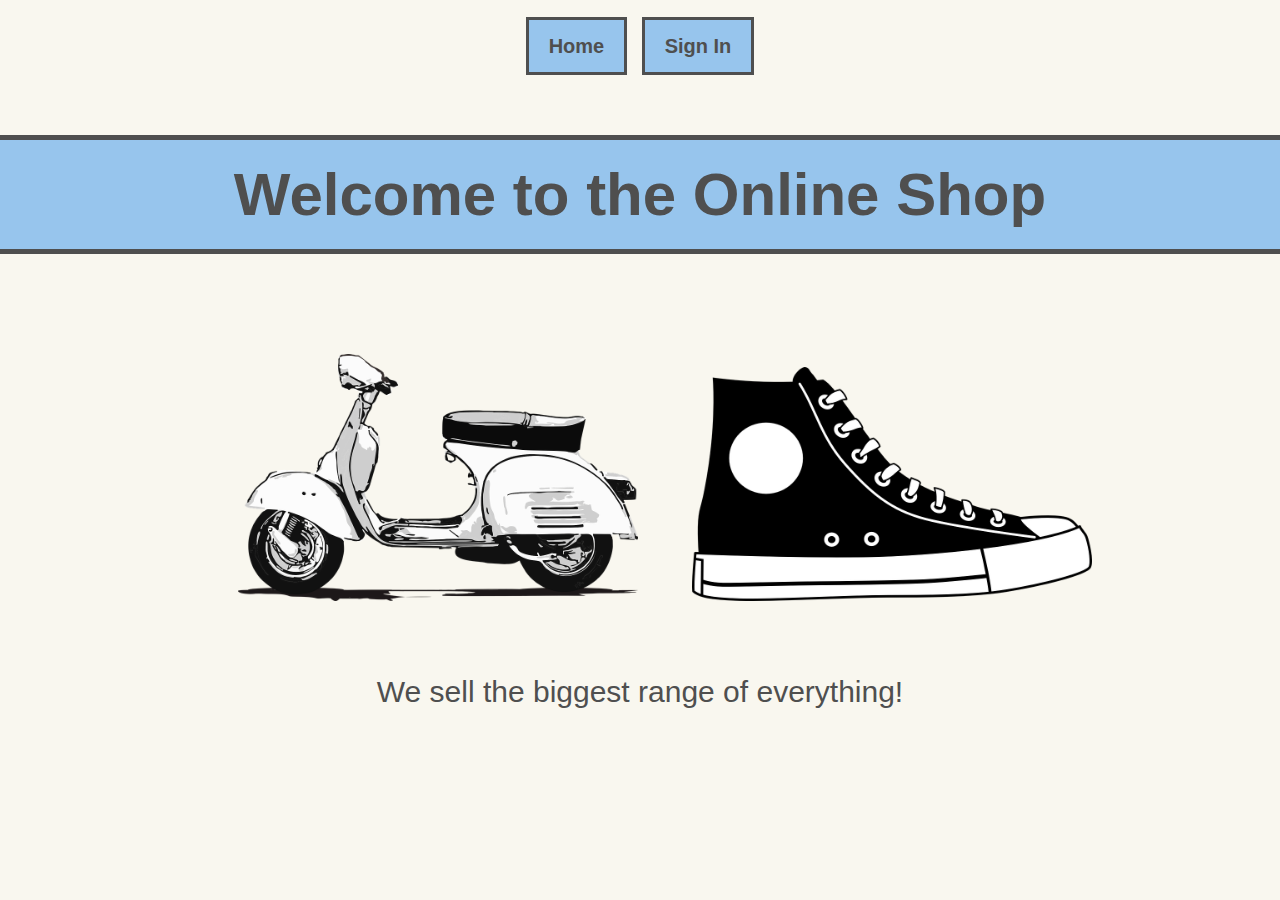
<file: public/index.html>
<!DOCTYPE html>
<!--
To change this license header, choose License Headers in Project Properties.
To change this template file, choose Tools | Templates
and open the template in the editor.
-->
<html ng-app="ShoppingApp">
    <head>
        <title>Home</title>
        <meta charset="UTF-8">
        <meta name="viewport" content="width=device-width, initial-scale=1.0">
        <link rel="stylesheet" type="text/css" href="css/style.css">
        <script src="js/angular.min.js"></script>
        <script src="js/angular-resource.min.js"></script>
        <script src="js/ngStorage.min.js"></script>
        <script src="js/shopping.js"></script>
    </head>
    <body>
        <div ng-include="'menu.html'" ></div>
        <h2>Welcome to the Online Shop</h2>
        <img src="images/scooter.png" alt="scooter">
        <img src="images/shoe.png" alt="shoe">
        <p>We sell the biggest range of everything!</p>
    </body>
</html>
</file>
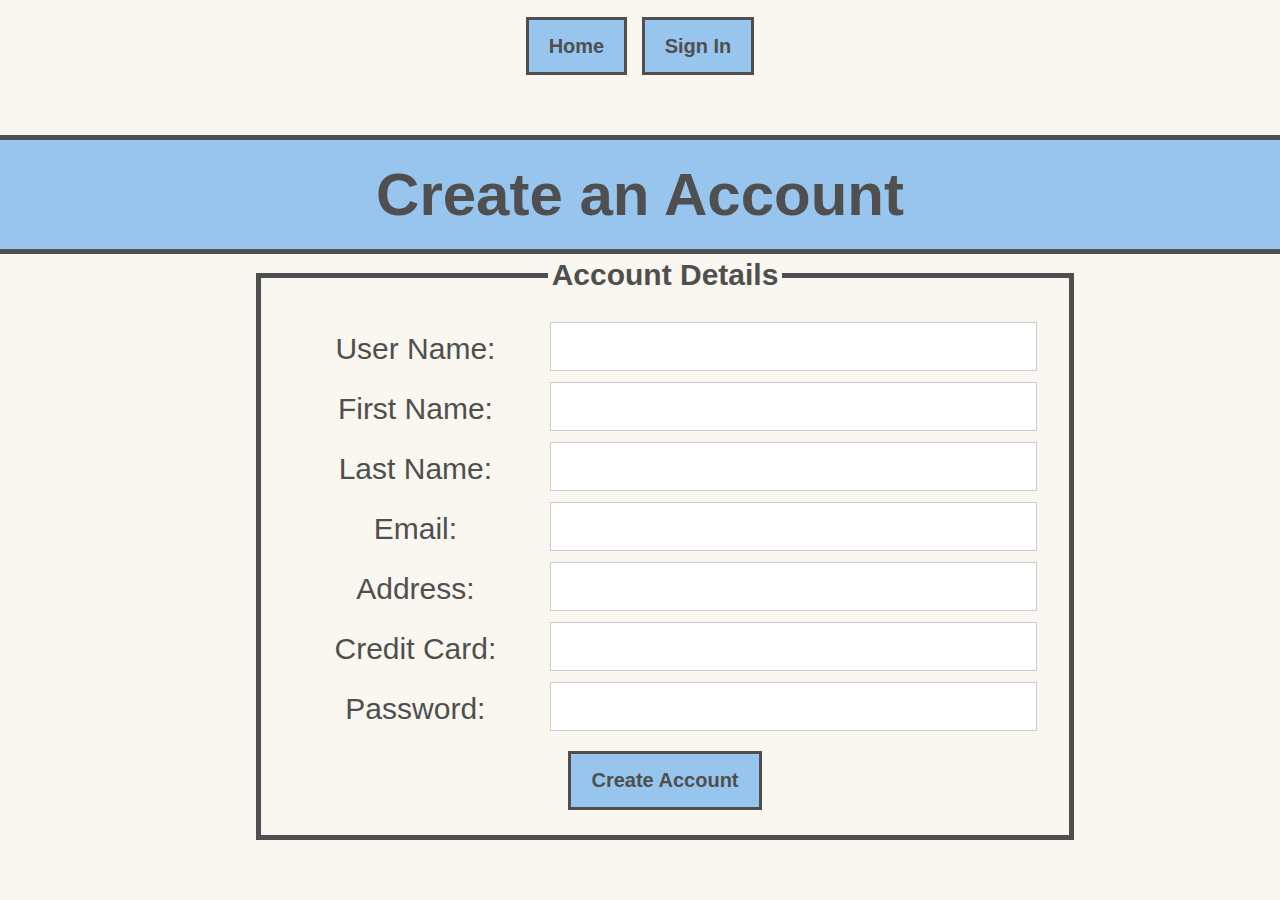
<file: public/createAccount.html>
<!DOCTYPE html>
<!--
To change this license header, choose License Headers in Project Properties.
To change this template file, choose Tools | Templates
and open the template in the editor.
-->
<html ng-app="ShoppingApp">
    <head>
        <title>Create Account</title>
        <meta charset="UTF-8">
        <meta name="viewport" content="width=device-width, initial-scale=1.0">
        <link rel="stylesheet" type="text/css" href="css/style.css">
        <script src="js/angular.min.js"></script>
        <script src="js/angular-resource.min.js"></script>
        <script src="js/ngStorage.min.js"></script>
        <script src="js/shopping.js"></script>
    </head>
    <body>
        <div ng-include="'menu.html'" ></div>
        <h2>Create an Account</h2>
        <form ng-controller="CustomerController as custCtrl" ng-submit="custCtrl.registerCustomer(customer)">
            <fieldset>
                <legend> Account Details </legend><div class="row">
        <div class="col-25">
          <label for="username">User Name:</label>
        </div>
        <div class="col-50">
          <input type="text" name="username" id="username"  ng-model="customer.username" required>
        </div>
      </div>
      <div class="row">
        <div class="col-25">
          <label for="firstname">First Name:</label>
        </div>
        <div class="col-50">
          <input type="text" name="firstname" id="firstname" ng-model="customer.firstname" required>
        </div>
      </div>
      <div class="row">
        <div class="col-25">
          <label for="surname">Last Name:</label>
        </div>
        <div class="col-50">
          <input type="text" name="surname" id="surname" ng-model="customer.surname" required>
        </div>
      </div>
      <div class="row">
        <div class="col-25">
          <label for="email">Email:</label>
        </div>
        <div class="col-50">
          <input type="email" name="email" id="email" ng-model="customer.email" required>
        </div>
      </div>
      <div class="row">
        <div class="col-25">
          <label for="address">Address:</label>
        </div>
        <div class="col-50">
          <input type="text" name="address" id="address" ng-model="customer.shippingAddress" required>
        </div>
      </div>
      <div class="row">
        <div class="col-25">
          <label for="credit">Credit Card:</label>
        </div>
        <div class="col-50">
          <input type="text" name="credit" id="credit" ng-model="customer.creditCardDetails" required>
        </div>
      </div>
      <div class="row">
        <div class="col-25">
          <label for="password">Password:</label>
        </div>
        <div class="col-50">
          <input type="password" name="password" id="password" ng-model="customer.password" required>
        </div>
      </div>
                <button class="nav" type="submit">Create Account</button>
            </fieldset>
        </form>
    </body>
</html>
</file>
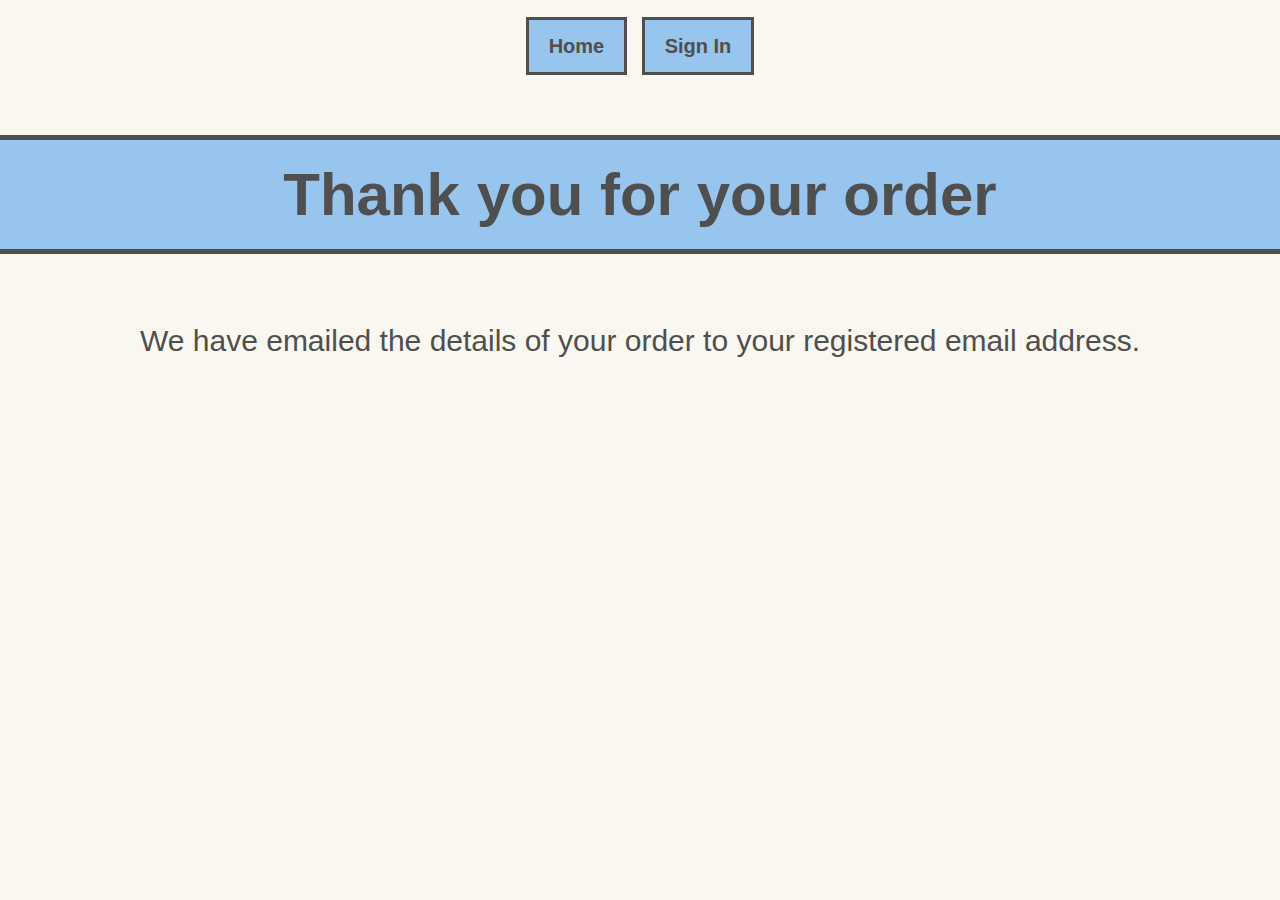
<file: public/orderComplete.html>
<!DOCTYPE html>
<!--
To change this license header, choose License Headers in Project Properties.
To change this template file, choose Tools | Templates
and open the template in the editor.
-->
<html ng-app="ShoppingApp">
    <head>
        <title>Home</title>
        <meta charset="UTF-8">
        <meta name="viewport" content="width=device-width, initial-scale=1.0">
        <link rel="stylesheet" type="text/css" href="css/style.css">
        <script src="js/angular.min.js"></script>
        <script src="js/angular-resource.min.js"></script>
        <script src="js/ngStorage.min.js"></script>
        <script src="js/shopping.js"></script>
    </head>
    <body>
        <div ng-include="'menu.html'" ></div>
        <h2>Thank you for your order</h2>
        <p>We have emailed the details of your order to your registered email address.</p>
    </body>
</html>
</file>
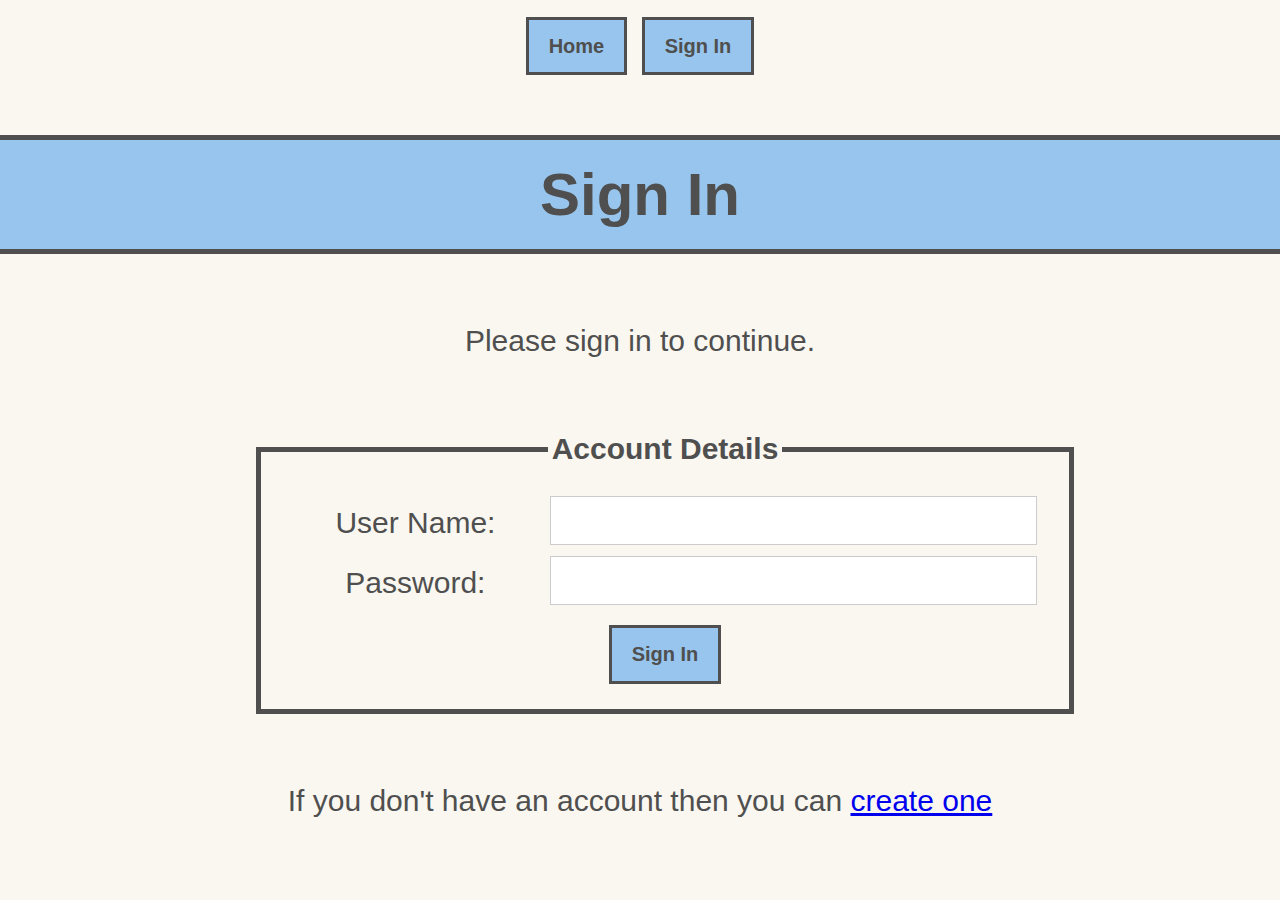
<file: public/signin.html>
<!DOCTYPE html>
<!--
To change this license header, choose License Headers in Project Properties.
To change this template file, choose Tools | Templates
and open the template in the editor.
-->
<html ng-app="ShoppingApp">
    <head>
        <title>Sign In</title>
        <meta charset="UTF-8">
        <meta name="viewport" content="width=device-width, initial-scale=1.0">
        <link rel="stylesheet" type="text/css" href="css/style.css">
        <script src="js/angular.min.js"></script>
        <script src="js/angular-resource.min.js"></script>
        <script src="js/ngStorage.min.js"></script>
        <script src="js/shopping.js"></script>
    </head>
    <body ng-controller="CustomerController as custCtrl" >
        <div ng-include="'menu.html'" ></div>
        <h2>Sign In</h2>
        <p>{{custCtrl.signInMessage}}</p>
        <form ng-submit="custCtrl.signIn(username, password)">
          <fieldset>
            <legend> Account Details </legend>

            <div class="row">
              <div class="col-25">
                <label for="username">User Name:</label>
              </div>
              <div class="col-75">
                <input type="text" name="username" id="username" ng-model="username" required>
              </div>
            </div>

            <div class="row">
              <div class="col-25">
                <label for="psw">Password:</label>
              </div>
              <div class="col-75">
                <input type="password" name="psw" id="psw" ng-model="password" required>
              </div>
            </div>

            <button class="nav" type="submit">Sign In</button>
          </fieldset>
        </form>
        <p>If you don't have an account then you can <a href="createAccount.html">create one</a></p>
    </body>
</html>
</file>
<file: public/css/style.css>
/* A style sheet for "A Guide to High Quality Web Development" website */
/* Created by Talitha van Lith, Apr 2017 */
/* margin/padding: top right bottom left;*/


html{
    background-color: #f9f7ef;
    color: #4f4f4f;
    padding: 0px;
    margin: 0;
}

/* Specifications of website background*/
body{
    background-color: inherit;
    color: inherit;
    font-family: Chalkboard, ariel, sans-serif;
    text-align:center;
    min-height: 400px;
    width: 100%;
    padding: 0;
    margin: 0;
}

section{
    padding: 60px 60px 30px 60px;
}

/* Page header specifications */
header{
    background-color: #a8cbe5;
    width: 100%;
    height: 100px;
    position: fixed;
    top: 0px;
    margin: 0px;
    padding: 0px 0 0 0;
    color: inherit;
}

h1{
    color: #f8f8f8;
    background-color: inherit;
    font-family: Chalkboard, ariel, sans-serif;
    font-size: 65px;
    float: left;
    margin: 0px;
    padding: 20px 0px 0 0px;
}

#header1{
    padding: 20px 0px 0px 33%;
}
.header_image{
    color: inherit;
    background-color: inherit;
    float: left;
    padding: 13px 35px 0 20px;
    margin: 0px;
}
/* Page header finishes */

/* navigation */
#menu {
    margin: 0;
    padding-top: 35px;
    background-color: inherit;
    color: #f8f8f8;
    width: 100%;
    height: 0px;
}

.nav {
    font-family: Chalkboard, ariel, sans-serif;
    color: #4f4f4f;
    background-color: #97c5ed;
    border: 3px solid #4f4f4f;
    padding: 15px 20px;
    font-size: 20px;
    margin: 15px 5px 5px 5px;
    font-size: 20px;
    font-weight: bold;
    text-decoration: none;
    cursor: pointer;
    clear: left;
}

#welcome{
    font-family: Chalkboard, ariel, sans-serif;
    color: #4F4F4F;
    background-color: inherit;
    padding: 30px 20px;
    margin: 10px 0;
    width: 100%;
    font-size: 20px;
    font-weight: bold;
    
    clear: left;
}
#checkOutButton{
  width: 25%;
}

#buyButton{
  margin: 1px;
  padding: 10px 13px;
  background-color: #c3dff7; 
}

.categories{
  font-family: Chalkboard, ariel, sans-serif;
  color: #97c5ed;
  background-color: #4f4f4f;
  border: 3px solid #4f4f4f;
  padding: 15px 20px;
  margin: 15px 5px 5px 5px;
  font-size: 20px;
  width: 15%;
  font-weight: bold;
  cursor: pointer;
}

/* Change the link color to light green on hover */
.categories:hover {
    background-color: #97c5ed;
    color: #4f4f4f;
    text-decoration: none;
}
/* Change the link color to light green on hover */
.nav:hover {
    background-color: #4f4f4f;
    color: #97c5ed;
    text-decoration: none;
}
/* Change the link color to light green on hover */
#buyButton:hover {
    font-size: 23px;
    font-weight: bold;
    color: #4F4F4F;
}

#space{
    font-size: 20px;
    color: inherit;
    background-color: inherit;
    padding: 0;
    margin: 0 0px 0 10%;
    float: left;
}

/* navigation finish */
h2{
    color: inherit;
    background-color: #97c5ed;
    font-family: Chalkboard, Arial, sans-serif;
    border-bottom: 5px solid #4f4f4f;
    border-top: 5px solid #4f4f4f;
    margin: 100px 0 0 0;
    padding: 20px ;
    font-size: 60px;
    font-weight: bold;
    clear: right;
}


/* Image and text layout on "about.html" page */

.float_left{
    float: left;
    margin: 0px;
    padding: 0 0 60px 0px;
}

img{
    width: 400px;
    padding: 100px 0 0 50px;
}

/* Image and text layout on "about.html" page finish*/

p{
    padding: 70px 0 70px 0;
    margin: 0;
    font-size: 30px;
    color: inherit;
    background-color: inherit;
}

/* Table layout on "rankings.html" page */
table{
    border-collapse: collapse;
    margin: 30px 0 30px 0;
}

table, th, td {
    padding: 0 0 0 20px;
    font-size: 20px;
}

tr:nth-child(odd) {
    background-color: rgb(225, 225, 225);
    color: inherit;
}

th{
    height: 50px;
    width: 30%;
    text-align: left;
    padding: 0 0 0px 2%;
    margin: 0;
}

td{
  text-align: left;
}

.less-margin{
    padding:0;
    margin: 180px 0 0 0px;
}

.tableSpacing{
  width: 80%;
  margin: 5% 10% 5% 10%;
}

#name{
  width: 25%;
}

#description{
  width: 45%;
}

#price{
  width: 10%;
}

#available{
  width: 5%;
}

#buy{
  width: 15%;
}
/* Table layout on "rankings.html" page finish*/

/* Form layout on "contactus.html" page */
fieldset{
    border: 5px solid #4F4F4F;
    margin: 0 0 0 20%;
    padding: 20px;
    width: 60%;
    font-size: 30px;
}

legend{
    background-color: inherit;
    color: inherit;
    padding: 4px;
    margin: 0px;
    font-weight: bold;
}
input[type]{
    outline: none;
}
input[type]:focus {
    border: 2px solid #4f4f4f;
}

label {
    padding: 10px;
    display: inline-block;
}

input {
    width: 100%;
    padding: 12px;
    border: 1px solid #ccc;
    font-size: 20px;
}

.col-25 {
    float: left;
    width: 35%;
    margin-top: 6px;
}

.col-75 {
    float: left;
    width: 60%;
    margin-top: 6px;
}

.col-50 {
    float: left;
    width: 60%;
    margin-top: 6px;
}
/* Clear floats after the columns */
.row:after {
    content: "";
    display: table;
    clear: both;
}

.formSpacing{
  margin-top: 5%;
  margin-bottom: 5%;
}

/* Form layout on "contactus.html" page finish*/

footer{
    width: 100%;
    height: 30px;
    padding: 3px 0 0px 0;
    margin: 0px;
    text-align: center;
    color: #f8f8f8;
    background-color: #278bdd;
    clear: left;
}

.last_p{
    clear:left;
}

footer p{
    clear: left;
    padding: 5px 0px 0px 0px;
    margin: 0px;
    font-size: 17px;
}
</file>
